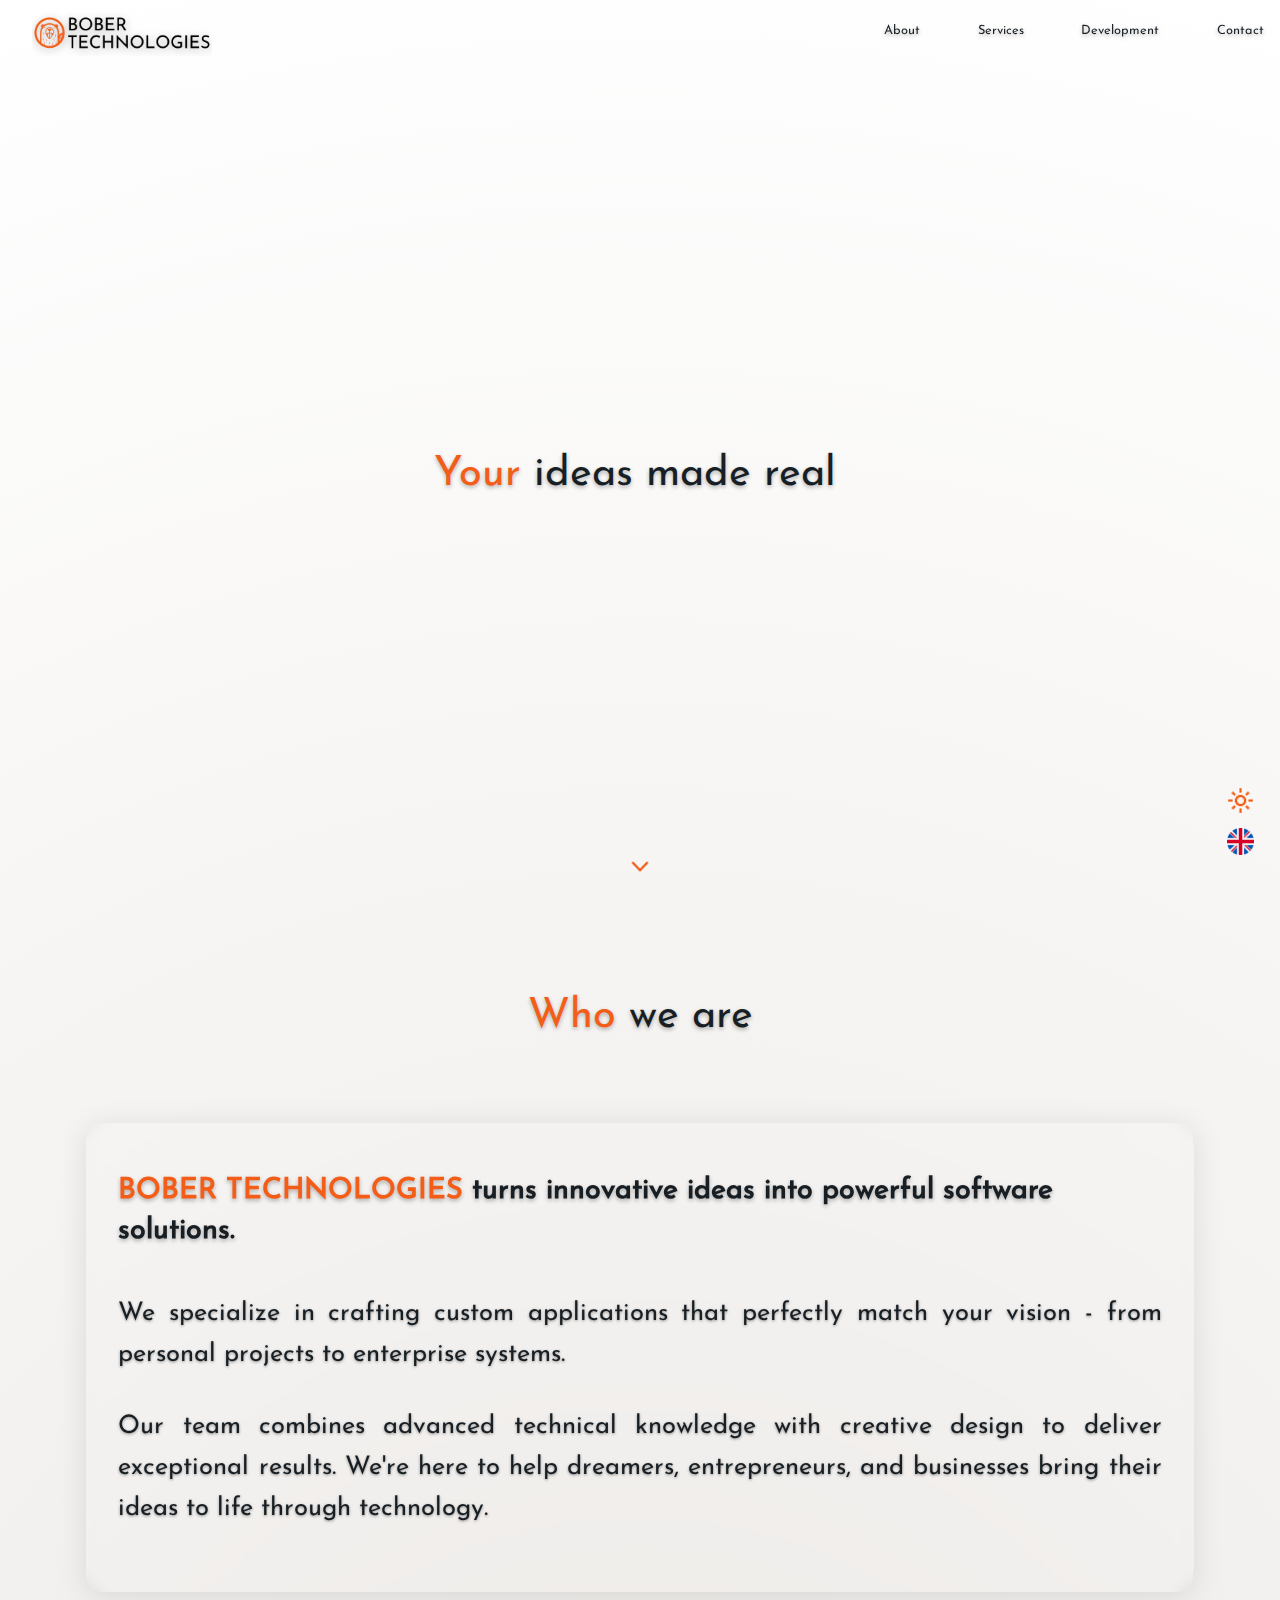
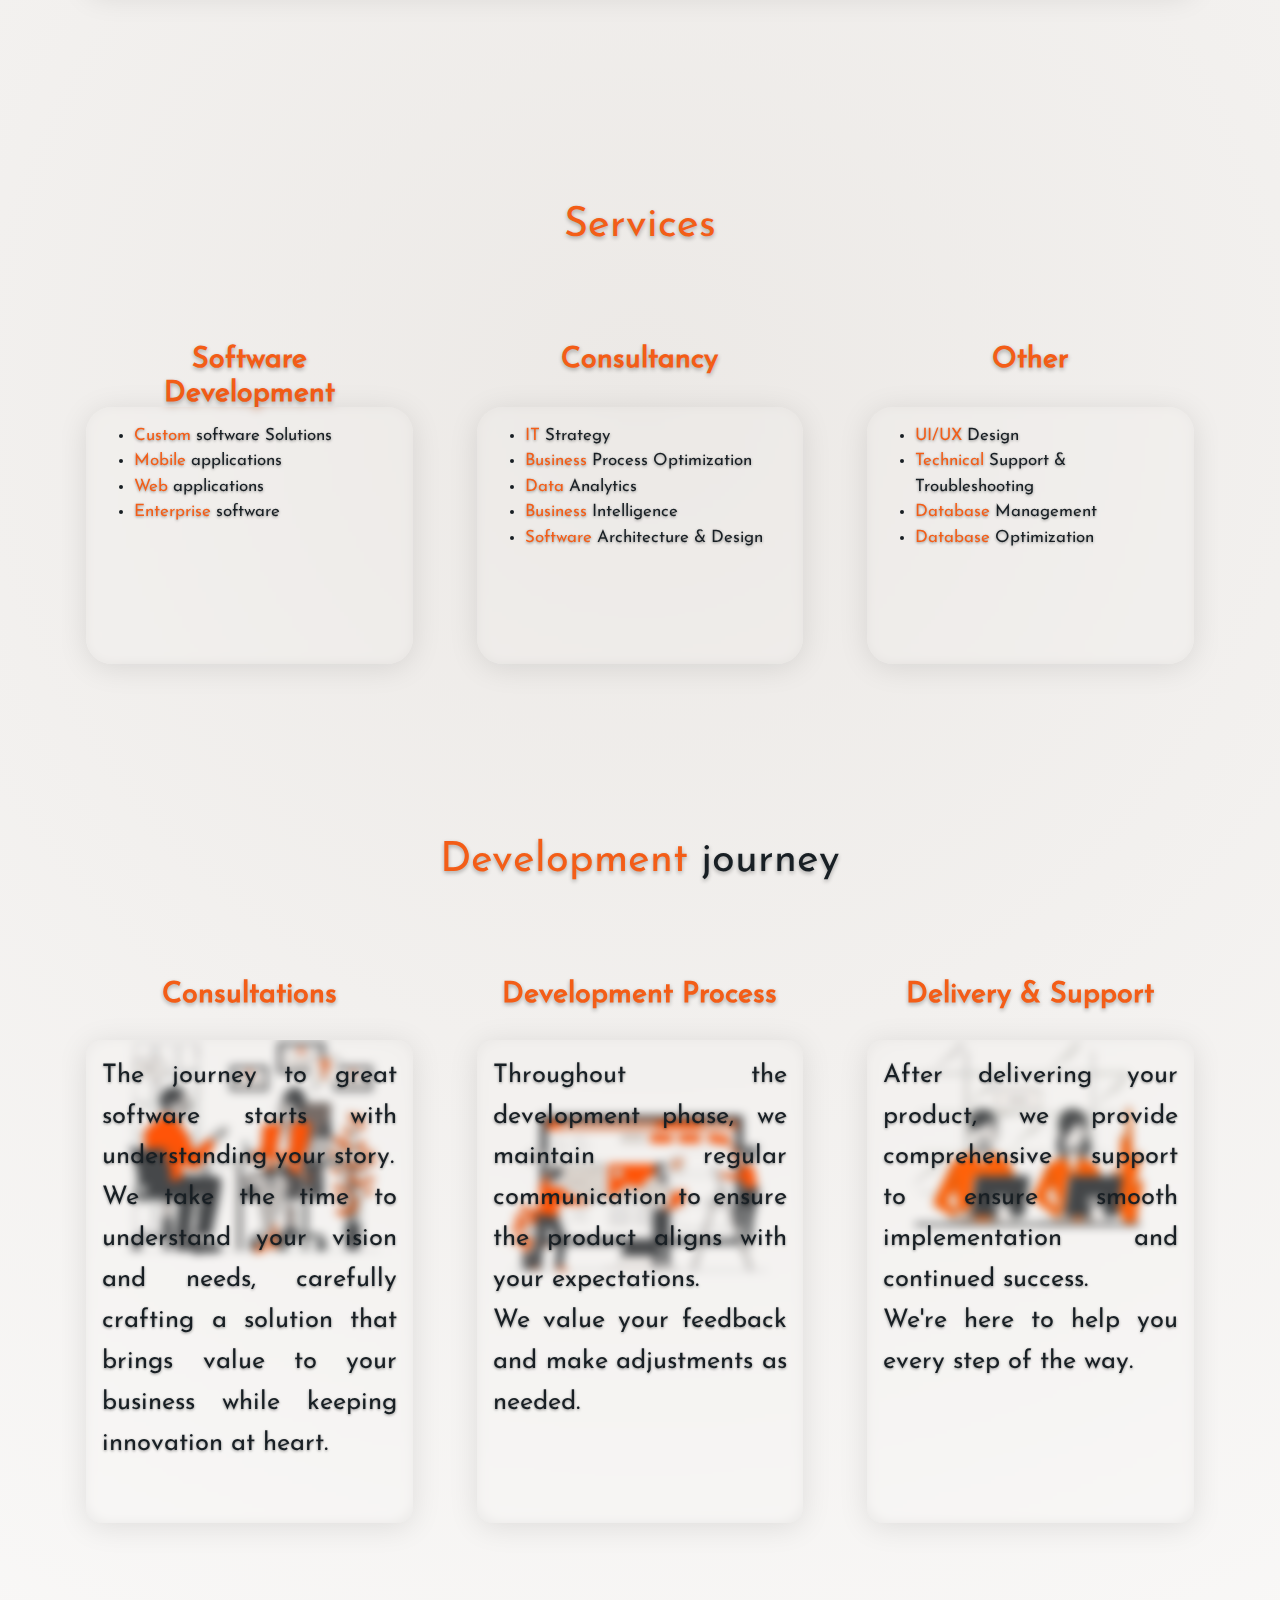
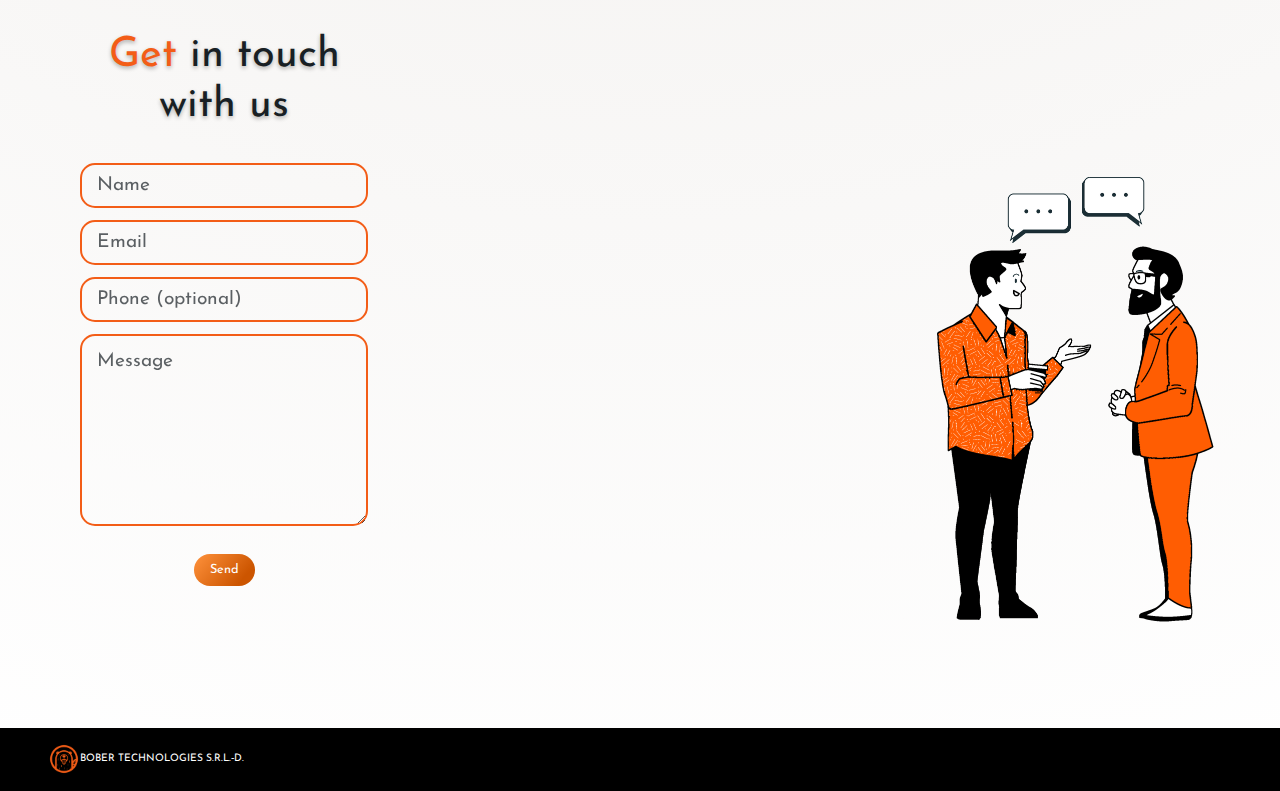
<file: index.html>
<!DOCTYPE html>
<html lang="en">
<head>
    <meta charset="UTF-8">
    <meta name="viewport" content="width=device-width, initial-scale=1.0">
    
    <meta name="description" content="We turn innovative ideas into powerful software solutions. From consultation to delivery, we're your tech partner.">
    <meta name="keywords" content="b-tech.ro, bober technologies, custom software, custom website, tech consulting, it consulting, web apps, IT solutions, tech solutions">
    <meta name="author" content="BOBER TECHNOLOGIES S.R.L.-D.">
    <link rel="canonical" href="https://b-tech.ro/" />

      <!-- Favicon -->
    <link rel="icon" href="/res/icons/beaver_ico.ico" type="image/png">
    <link rel="icon" href="/res/icons/beaver_ico.ico" type="image/x-icon">
    <link rel="shortcut icon" href="/res/icons/beaver_ico.ico" type="image/x-icon">


    <!-- Open Graph -->
    <meta property="og:type" content="website" />
    <meta property="og:title" content="BOBER TECHNOLOGIES - Custom Software & IT Solutions" />
    <meta property="og:description" content="We build powerful software tailored to your business. Let's bring your tech ideas to life." />
    <meta property="og:image" content="https://b-tech.ro/res/LOGO_Dark.png" />
    <meta property="og:url" content="https://b-tech.ro/" />

    <!-- Twitter Card -->
    <meta name="twitter:card" content="summary_large_image" />
    <meta name="twitter:title" content="BOBER TECHNOLOGIES" />
    <meta name="twitter:description" content="Expert software development & consulting. Build your next project with us." />
    <meta name="twitter:image" content="https://b-tech.ro/res/LOGO_Dark.png" />

    <!-- Schema.org -->
    <script type="application/ld+json">
        {
        "@context": "https://schema.org",
        "@type": "Organization",
        "name": "BOBER TECHNOLOGIES",
        "url": "https://b-tech.ro",
        "logo": "https://b-tech.ro/res/LOGO_Dark.png",
        "contactPoint": {
            "@type": "ContactPoint",
            "email": "contact@b-tech.ro",
            "contactType": "Customer Service",
            "areaServed": "RO",
            "availableLanguage": ["English", "Romanian"]
        }
        }
    </script>

    <script type="application/ld+json">
        {
          "@context": "https://schema.org",
          "@type": "BreadcrumbList",
          "itemListElement": [
            {
              "@type": "ListItem",
              "position": 1,
              "name": "Home",
              "item": "https://b-tech.ro/#section1"
            },
            {
              "@type": "ListItem",
              "position": 2,
              "name": "About",
              "item": "https://b-tech.ro/#section2"
            },
            {
              "@type": "ListItem",
              "position": 3,
              "name": "Services",
              "item": "https://b-tech.ro/#section3"
            },
            {
                "@type": "ListItem",
                "position": 4,
                "name": "Development",
                "item": "https://b-tech.ro/#section4"
              },
              {
                "@type": "ListItem",
                "position": 5,
                "name": "Contact",
                "item": "https://b-tech.ro/#section5"
              }
          ]
        }
        </script>

    <title>BOBER TECHNOLOGIES | Custom Software Development & IT Consulting</title>
  
    <link rel="stylesheet" href="styles.css" />
    <link href="https://cdn.jsdelivr.net/npm/bootstrap@5.3.3/dist/css/bootstrap.min.css" rel="stylesheet" />
  
    <script src="scripts.js" defer></script>
</head>
<body>
    <header>
        <nav class="navbar">
            <div class="logo">
                <button class="logo-btn" data-section="section1">
                    <div class="logo-wrapper">
                        <div class="logo-background"></div>
                    </div>
                </button>
            </div>
            <div class="nav-links">
                <button class="nav-btn" role="navigation" data-section="section2" data-en="About" data-ro="Despre"></button>
                <button class="nav-btn" role="navigation" data-section="section3" data-en="Services" data-ro="Servicii"></button>
                <button class="nav-btn" role="navigation" data-section="section4" data-en="Development" data-ro="Dezvoltare"></button>
                <button class="nav-btn" role="navigation" data-section="section5" >Contact</button>
            </div>
        </nav>
        
        <!-- Vertical dot navbar -->
        <nav class="dot-navbar">
            <div class="dot-nav-links">
                <div class="dot-nav-item">
                    <span class="section-name" data-en="Home" data-ro="Acasă"></span>
                    <button class="dot-nav-btn" role="navigation" data-section="section1" aria-label="Navigate to Home section"></button>
                </div>
                <div class="dot-nav-item">
                    <span class="section-name" data-en="About" data-ro="Despre"></span>
                    <button class="dot-nav-btn" role="navigation" data-section="section2" aria-label="Navigate to About section"></button>
                </div>
                <div class="dot-nav-item">
                    <span class="section-name" data-en="Services" data-ro="Servicii"></span>
                    <button class="dot-nav-btn" role="navigation" data-section="section3" aria-label="Navigate to Services section"></button>
                </div>
                <div class="dot-nav-item">
                    <span class="section-name" data-en="Development" data-ro="Dezvoltare"></span>
                    <button class="dot-nav-btn" role="navigation" data-section="section4" aria-label="Navigate to Development section"></button>
                </div>
                <div class="dot-nav-item">
                    <span class="section-name">Contact</span>
                    <button class="dot-nav-btn" role="navigation" data-section="section5" aria-label="Navigate to Contact section"></button>
                </div>
            </div>
        </nav>
    </header>
    
    <main>
        <section id="section1" class="section">
            <h1 class="hero-title"><span class="accent" data-en="Your" data-ro="Ideile tale"></span> <span data-en="ideas made real" data-ro="devenite realitate"></span></h1>&nbsp;&nbsp;
            <div class="toggle-container">
                <button id="theme-toggle" aria-label="Toggle dark/light mode">
                    <img src="res/icons/dark.png" alt="Toggle light mode icon" class="theme-icon">
                    <img src="res/icons/light.png" alt="Toggle dark mode icon" class="theme-icon">
                </button>
                <button id="lang-toggle">
                    <img src="res/icons/en.png" alt="Language selection toggle for English/Romanian" />
                </button>
            </div>
        </section>

        <section id="section2" class="section">
            <div class="glass-container">
                <div class="about-columns">
                    <h2>
                        <span class="accent" data-en="Who" data-ro="Cine"></span> 
                        <span data-en="we are" data-ro="suntem"></span>
                    </h2>
                    <div class="about-column-wrapper">
                        <div class="parallax-background about"></div>

                        <div class="about-column">
                                
                            <div class="description-blocks">
                                <div></div>
                                <h3 style="color:var(--light)" class="intro-block">
                                    <span class="accent" data-en="BOBER TECHNOLOGIES" data-ro="BOBER TECHNOLOGIES"></span> 
                                    <span data-en="turns innovative ideas into powerful software solutions." data-ro="transformă idei inovative în soluții software puternice."></span>
                                  </h3>
                                  
                                  <p class="main-block" data-en="We specialize in crafting custom applications that perfectly match your vision - from personal projects to enterprise systems."
                                     data-ro="Suntem specializați în crearea de aplicații personalizate care se potrivesc perfect viziunii tale - de la proiecte personale la sisteme enterprise.">
                                  </p>
                                  
                                  <p class="closing-block" data-en="Our team combines advanced technical knowledge with creative design to deliver exceptional results. We're here to help dreamers, entrepreneurs, and businesses bring their ideas to life through technology."
                                     data-ro="Echipa noastră combină cunoștințele tehnice avansate cu designul creativ pentru a livra rezultate excepționale. Suntem aici pentru a ajuta visătorii, antreprenorii și afacerile să-și aducă ideile la viață prin tehnologie.">
                                  </p>
                            </div>
                        </div>
                    </div>
                </div>
            </div>
        </section>

        <section id="section3" class="section">
            <div class="glass-container">
                <div>
                    <h2><span class="accent" data-en="Services" data-ro="Servicii"></span></h2>
                    <div class="about-columns">
                        <div style="margin-top: 2rem;">
                            <h3>
                                <span class="accent" data-en="Software Development" data-ro="Dezvoltare Software">
                                    Software Development
                                </span>
                            </h3>
                            <div class="about-column" style="margin-top: 3vw;">
                                <ul>
                                    <li>
                                        <span class="accent" data-en="Custom" data-ro="Soluții"></span>
                                        <span data-en="software Solutions" data-ro="software personalizate"></span>
                                    </li>
                                    <li>
                                        <span class="accent" data-en="Mobile" data-ro="Aplicații"></span>
                                        <span data-en="applications" data-ro="mobile"></span>
                                    </li>
                                    <li>
                                        <span class="accent" data-en="Web" data-ro="Aplicații"></span>
                                        <span data-en="applications" data-ro="web"></span>
                                    </li>
                                    <li>
                                        <span class="accent" data-en="Enterprise" data-ro="Software"></span>
                                        <span data-en="software" data-ro="enterprise"></span>
                                    </li>
                                </ul>
                            </div>
                        </div>
                            
                        <div style="margin-top: 2rem;">
                            <h3>
                                <span class="accent" data-en="Consultancy" data-ro="Consultanță"></span>
                            </h3>
                            <div class="about-column" style="margin-top: 3vw;">
                                <ul>
                                    <li>
                                        <span class="accent" data-en="IT" data-ro="Strategii"></span>
                                        <span data-en="Strategy" data-ro="IT"></span>
                                    </li>
                                    <li>
                                        <span class="accent" data-en="Business" data-ro="Optimizare"></span>
                                        <span data-en="Process Optimization" data-ro="Procese de afaceri"></span>
                                    </li>
                                    <li>
                                        <span class="accent" data-en="Data" data-ro="Analiza"></span>
                                        <span data-en="Analytics" data-ro="Datelor"></span>
                                    </li>
                                    <li>
                                        <span class="accent" data-en="Business" data-ro="Business"></span>
                                        <span data-en="Intelligence" data-ro="Intelligence"></span>
                                    </li>
                                    <li>
                                        <span class="accent" data-en="Software" data-ro="Arhitectură "></span>
                                        <span data-en="Architecture & Design" data-ro="Software și Design"></span>
                                    </li>
                                </ul>
                            </div>
                        </div>
                        
                            
                        <div style="margin-top: 2rem;">
                            <h3>
                                <span class="accent" data-en="Other" data-ro="Altele"></span>
                            </h3>
                            <div class="about-column" style="margin-top: 3vw;">                             
                                <ul>
                                    <li>
                                        <span class="accent" data-en="UI/UX" data-ro="UI/UX"></span>
                                        <span data-en="Design" data-ro="Design"></span>
                                    </li>
                                    <li>
                                        <span class="accent" data-en="Technical" data-ro="Asistență"></span>
                                        <span data-en="Support & Troubleshooting" data-ro="Tehnică și Depanare"></span>
                                    </li>
                                    <li>
                                        <span class="accent" data-en="Database" data-ro="Gestionare"></span>
                                        <span data-en="Management" data-ro="Baze de date"></span>
                                    </li>
                                    <li>
                                        <span class="accent" data-en="Database" data-ro="Optimizare"></span>
                                        <span data-en="Optimization" data-ro="Baze de date"></span>
                                    </li>
                                </ul>
                            </div>
                        </div>                          
                    </div>
                </div>
            </div>
        </section>

        <section id="section4" class="section">
            <div class="glass-container">
                <div>
                    <h2>
                        <span class="accent" data-en="Development" data-ro="Dezvoltarea"></span>
                        <span data-en="journey" data-ro="proiectului"></span>
                    </h2>
                
                    <div class="about-columns">
                        <!-- Consultations -->
                        <div style="margin-top: 2rem;">
                            <h3>
                                <span class="accent" data-en="Consultations" data-ro="Consultări"></span>
                            </h3>
                            <div class="about-column-wrapper">
                                <div class="parallax-img">
                                    <img loading="lazy" src="res/consultation.png" alt="Consultation background" />
                                </div>
                                <div class="about-column">
                                    <p>
                                        <span data-en="The journey to great software starts with understanding your story." 
                                              data-ro="Drumul către un software excelent începe prin înțelegerea poveștii tale.">
                                        </span></br>
                                        <span data-en="We take the time to understand your vision and needs, carefully crafting a solution that brings value to your business while keeping innovation at heart." 
                                              data-ro="Ne dedicăm timp pentru a înțelege viziunea și nevoile tale, creând cu grijă o soluție care aduce valoare afacerii tale și păstrează inovația în prim-plan.">
                                    </p>
                                </div>
                            </div>
                        </div>
                
                        <!-- Development Process -->
                        <div style="margin-top: 2rem;">
                            <h3>
                                <span class="accent" data-en="Development Process" data-ro="Procesul de dezvoltare"></span>
                            </h3>
                            <div class="about-column-wrapper">
                                <div class="parallax-img">
                                    <img loading="lazy" src="res/development.png" alt="Development background" style="margin-top: 75px;" />
                                </div>
                                <div class="about-column">
                                    <p>
                                        <span data-en="Throughout the development phase, we maintain regular communication to ensure the product aligns with your expectations." 
                                              data-ro="Pe tot parcursul fazei de dezvoltare, menținem o comunicare constantă pentru a ne asigura că produsul corespunde așteptărilor tale.">
                                        </span></br>
                                        <span data-en="We value your feedback and make adjustments as needed." 
                                              data-ro="Apreciem feedback-ul tău și facem ajustările necesare.">
                                        </span>
                                    </p>
                                </div>
                            </div>
                        </div>
                
                        <!-- Delivery & Support -->
                        <div style="margin-top: 2rem;">
                            <h3>
                                <span class="accent" data-en="Delivery & Support" data-ro="Livrare & Suport"></span>
                            </h3>
                            <div class="about-column-wrapper">
                                <div class="parallax-img">
                                    <img loading="lazy" src="res/support.png" alt="Support background" />
                                </div>
                                <div class="about-column">
                                    <p>
                                        <span data-en="After delivering your product, we provide comprehensive support to ensure smooth implementation and continued success." 
                                              data-ro="După livrarea produsului, oferim suport complet pentru a asigura o implementare lină și un succes continuu.">
                                        </span> </br>
                                        <span data-en="We're here to help you every step of the way." 
                                              data-ro="Suntem aici să te sprijinim la fiecare pas.">
                                        </span>
                                    </p>
                                </div>
                            </div>
                        </div>
                    </div>
                </div>      
            </div>
        </section>

        <section id="section5" class="section">
            <div class="contact-container">
                <form action="https://api.web3forms.com/submit" method="POST"> 
                    <h2>
                        <span>
                          <span class="accent" data-en="Get" data-ro="Hai"></span>
                          <span data-en="in touch with us" data-ro="să luăm legătura"></span>
                        </span>
                      </h2>
                    
                    <input type="hidden" name="access_key" value="aa661a66-d337-4247-b2ec-39b5a690dd07">

                    <input name="name" type="text" class="feedback-input" placeholder="Name" required/>   
                    <input name="email" type="email" class="feedback-input" placeholder="Email" required/>
                    <input name="tel" type="tel" class="feedback-input" placeholder="Phone (optional)" pattern="^(\+\d{1,2}\s?)?\(?\d{3}\)?[\s.-]?\d{3}[\s.-]?\d{4}$"/>
                    <textarea name="text" class="feedback-input" placeholder="Message" maxlength="300" required></textarea>
                    <input type="text" name="honeypot" style="display:none">
                    <button type="submit" class="submit-btn"><span data-en="Send" data-ro="Trimite"></span></button>
                </form>
                <div class="contact-image">
                    <img loading="lazy" src="res/contact.png" alt="Contact illustration" class="contact-img">
                </div>
            </div>
        </section>

        <div id="scroll-arrow" style="z-index: 1;">
            <img loading="lazy" src="res/icons/down-arrow.png" class="arrow-img"  alt="Scroll down arrow" draggable="false">
        </div>
    </main>

    <footer>
        <div class="footer-content">
            <div style="display:flex; align-items: center; width: 100%;">
                <div class="logo">
                    <img draggable="false" src="res/icons/beaver_png.png" alt="BOBER TECHNOLOGIES logo - beaver icon">
                </div>
                <p>BOBER TECHNOLOGIES S.R.L.&#8209;D.</p>
            </div>
            <!--<div class="footer-icons">
                <button class="footer-btn">
                    <img loading="lazy" src="res/icons/linkedin.png" alt="LinkedIn">
                </button>
                <button class="footer-btn">
                    <img loading="lazy" src="res/icons/facebook.png" alt="Facebook">
                </button>
                <button class="footer-btn">
                    <img loading="lazy" src="res/icons/instagram.png" alt="instagram">
                </button>
                <button class="footer-btn">
                    <img loading="lazy" src="res/icons/twitter.png" alt="X">
                </button>
            </div>-->
        </div>
    </footer>
</body>
</html>
</file>
<file: styles.css>
@font-face {
    font-family: 'Josefin Sans';
    src: url('/res/fonts/JosefinSans-Regular.ttf') format('truetype'),
        url('/res/fonts/JosefinSans-Regular.woff') format('woff'),
        url('/res/fonts/JosefinSans-Regular.woff2') format('woff2');
    font-weight: normal;
    font-style: normal;
}

*{
    margin:0;
    padding:0;
    box-sizing:border-box;
    font-family: "Josefin Sans", sans-serif !important;
}

html{
    scroll-behavior:smooth;
    overflow-y:scroll;
    /*scroll-snap-type:y proximity;*/
}
:root{--primary:#000000;
    --secondary:#14213D;
    --tertiary:#E5E5E5;
    --accent:#f35d17;
    --light:#ffffff;
    --dark:#181f24;
    --shadow-sm:0 2px 4px rgba(0, 0, 0, 0.3);
    --shadow-md:0 4px 6px rgba(0, 0, 0, 0.2);
    --shadow-lg:0 4px 30px rgba(0, 0, 0, 0.1);
    --text-shadow:0 2px 4px rgba(0, 0, 0, 0.3);
    --transition-fast:0.2s ease;
    --transition-default:0.3s ease;

    --bg-light: radial-gradient(circle,#ece9e6, #ffffff);
    --bg-dark: radial-gradient(circle,#414345, #232526);
    --text-primary: var(--dark);
    --text-inverse: var(--light);
}
body{
    background: var(--bg-light);
    min-height: 100vh;
    color: var(--dark) !important;
    padding-top: 0;
}

body.dark-mode {
    background: var(--bg-dark);
    color: var(--light) !important;
    --text-primary: var(--light);
    --text-inverse: var(--dark);
}

body.light-mode {
    background: var(--bg-light);
    color: var(--dark) !important;
    --text-primary: var(--dark);
    --text-inverse: var(--light);
}

.navbar{
    display:flex;
    justify-content:space-between;
    align-items:center;
    padding:clamp(.5rem,2vw,1.5rem) clamp(1rem,3vw,4rem);
    background-color:transparent!important;
    backdrop-filter:none;
    -webkit-backdrop-filter:none;
    position:fixed!important;
    width:100%;
    top:0;
    left:0;
    z-index:1000;
    box-shadow:none!important;
    flex-wrap:nowrap}
    .navbar.hidden{
        opacity:1;
        transform:translateY(0);
        pointer-events:none
    }
    .dot-navbar{
        position:fixed;
        right:clamp(1rem,3vw,3rem);
        top:50%;transform:translateY(-50%);
        z-index:999;
        transition:opacity .3s ease,visibility .3s ease
    }
    .dot-navbar.hidden{
        opacity:0;
        visibility:hidden
    }
    .dot-nav-links{
        display:flex;
        flex-direction:column;
        gap:clamp(1rem,3vh,2rem)
    }
    .dot-nav-item{
        display:flex;
        align-items:center;
        justify-content:flex-end;
        position:relative;
        padding:.5rem
    }
    .section-name{
        color:var(--text-primary) !important;
        font-size:clamp(.8rem,1.2vw,10rem);
        margin-right:1rem;
        opacity:0;
        transform:translateX(10px);
        transition:all .3s ease;
        font-weight:500;
        text-align:right;
        white-space:nowrap;
        pointer-events:none
    }
    .dot-nav-item:hover .section-name{
        opacity:1;
        transform:translateX(0)
    }
    .dot-nav-item:has(.dot-nav-btn.active) .section-name{
        opacity:1;
        transform:translateX(0);
        color:var(--accent)!important;
    }
    
    .dot-nav-btn{
        width:clamp(.5rem,1vw,2rem);
        height:clamp(.5rem,1vw,2rem);
        border-radius:50%;
        background-color:var(--text-primary);
        border:none;
        padding:.3rem;
        cursor:pointer;
        transition:all .3s ease;
        box-shadow:var(--shadow-sm);
        flex-shrink:0;
        position:relative;
        z-index:1
    }
    
    .dot-nav-btn.active{
        background-color:var(--accent)!important;
        transform:scale(1.3)
    }

    .dot-nav-btn:hover{
        transform:scale(1.3)
    }
    h1, h2{
        font-size:clamp(1.5rem,calc(1rem + 2vw),15rem)!important;
        margin-bottom:clamp(.5rem,2vw,1rem);
        color:var(--text-primary);
        text-align:center;
        text-shadow:var(--text-shadow);
    }
    h3{
        font-size:clamp(1.2rem,calc(1rem + 1vw),13.2rem)!important;
        margin-bottom:clamp(.5rem,2vw,1rem);
        color:var(--text-primary) !important;
        font-weight: bold !important;
        text-align:center;
        text-shadow:var(--text-shadow);
        max-width:90%;
        margin:0 auto;
        height: 10%;
        overflow-wrap: break-word;
    }
    p{
        font-size:clamp(1rem,calc(.8rem + 1vw),5rem)!important;
        color:var(--text-primary) !important;
        text-align:justify !important;
        text-shadow:0 1px 3px rgba(0,0,0,.4) !important;
        width:90%;
        margin:0 auto;
        font-weight: 500;
        white-space: normal;
    }

    li{
        font-size:clamp(1rem,calc(0.5rem + 0.7vw),4rem)!important; /* Adjusted to fit on 1 row */
        color:var(--text-primary) !important;
        text-align:left !important;
        text-shadow:0 1px 3px rgba(0,0,0,.4);
        width:100%;
        font-weight: 500;
        margin:0 auto;
    }

    li::marker{
        color: var(--text-primary);
    }
    .logo{
        display:flex;
        align-items:center;
        flex-shrink:0;
        margin-left:clamp(1rem,3vw,2rem);
    }
    .logo-btn{
        background:0 0;
        border:none;
        padding:0;
        cursor:pointer
    }
    .logo img{
        height:clamp(2rem,2vw,5rem);
        width:auto;
        filter:drop-shadow(var(--shadow-sm));
        margin-left:0}
    .nav-links{
        display:flex;
        gap:clamp(.5rem,2vw,2.5rem);
        margin-right:0;
        flex-shrink:0
    }
    .nav-btn{
        background:0 0;
        border:none;
        color:var(--text-primary) !important;
        font-size:clamp(.7rem,1vw,3rem);
        cursor:pointer;
        padding:clamp(.2rem,.8vw,.5rem) clamp(.3rem,1.5vw,1rem);
        border-radius:clamp(.125rem,.5vw,.25rem);
        transition:color .3s,transform .2s,opacity .3s;
        text-shadow:var(--text-shadow);
        white-space:nowrap;
        border-bottom: 3px solid transparent; /* ← reserve space */
    }
    
    .nav-btn:hover{
        transform:translateY(-2px);
        border-bottom: 3px solid var(--accent);

    }


    .nav-btn.hidden{
        opacity:0;
        transform:translateY(-100%);
        pointer-events:none
    }
    .section {
        min-height: 80vh ;
        display: flex;
        justify-content: center;
        padding: clamp(1rem, 5vw, 2rem);
        background-color: transparent;
    }
    
    /* For tall screens (portrait aspect ratio) */
    @media (max-aspect-ratio: 1/1) {
        .section {
            min-height: 50vh ;
        }
    }
    #section1{
        align-items:center;
        justify-content:center;
        padding-top:clamp(4rem,10vh,6rem);
        scroll-snap-align:start;
        min-height:100vh;
    }

    #section2 .about-columns{
        display: grid; /* Use grid layout */
        grid-template-columns: 1fr !important; /* Single column layout */
        justify-items: center; /* Center items horizontally */
        align-items: center; /* Center items vertically */
        width: 100%; /* Full width */
    }

    #section2 {
        position: relative; /* Ensure positioning context for absolute children */
        overflow: hidden; /* Hide overflow to clip the image */
    }
    
    #section2 .about-column {
        position: relative; /* Ensure positioning context for the background image */
        z-index: 1; /* Ensure it sits above the background image */
        overflow: hidden;
    }
    
    #section2 .about-column::before {
        content: '';
        top: 0;
        left: 0;
        width: 100%;
        height: 100%;
        z-index: -1; /* Place it behind the content */
        transform: translateY(0); /* Initial position */
        transition: transform 0.1s ease-out; 
    }

    #section2, #section4{
        align-items:center;
        padding-bottom:1vh;
        scroll-snap-align:center;
        position:relative
    }
    #section5{
        display:flex;
        justify-content:center;
        align-items:flex-start;
        padding-left:5%;
        padding-right:5%;
        width:100%;
        min-height:85vh;
        scroll-snap-align:center
    }
    .glass-container{
        width:95%;
        display:flex;
        justify-content:center;
        align-items:center;
        position:relative;
        overflow:hidden;
        z-index:1;
        padding-bottom: 7vh;
    }
    
    .description-blocks{
        display:flex;
        flex-direction:column;
        gap:2rem;
        width:100%;
        margin:0;
        padding:0 1rem}
    .description-blocks h3,.description-blocks p{
        width:100%;
        margin:0;
        padding:0;
        text-align:left;
        max-width:none;
        overflow-wrap:break-word
    }
    .intro-block{
        font-size:clamp(1.2em,calc(1vw + 1em),1.4em);
        line-height:1.4;
        width:100%;
        margin-bottom: 3rem !important;
    }
    .closing-block,.main-block{
        font-size:clamp(1em,calc(.5vw + 1em),1.1em);
        line-height:1.6;
        width:100%
    }

    form{
        width:100%;
        max-width:clamp(1.5rem,calc(5rem + 15vw),50rem);
        min-width:25vw;
        margin:min(50px,10%) 0;
        display:flex;
        flex-direction:column;
        align-items:flex-start;
        padding:0 clamp(.5rem,2vw,1rem);
    }
    .submit-btn{
        height:clamp(2rem,max(2.5vw,2.5vh),7.5rem);
        font-size:clamp(.8rem,1vw,4rem);
        line-height:clamp(1.2rem,2rem,2.7rem);
        padding:0 clamp(.8rem,3vw,1rem);
        border:0;
        border-radius:5rem;
        background-image:linear-gradient(131deg,#ff923c,#c50,#c50,#c50);
        background-size:300% 100%;
        transition:all .3s ease-in-out;
        margin:1rem auto 0 auto;
        font-weight:500;
        color:var(--light);
        cursor:pointer;
        display:block
    }
    .submit-btn:hover:enabled{
        box-shadow:0 .5em .5em -.4em #cc5500ba;
        background-size:100% 100%;
        transform:translateY(-.15em)
    }
    .feedback-input{
        color: var(--text-primary) !important;
        border-radius:15px;
        line-height:22px;
        background-color:transparent;
        border:2px solid var(--accent);
        transition:all 1s;
        padding:.8em;
        margin-bottom:12px;
        width:100%;
        box-sizing:border-box;
        outline:0;
        font-size:clamp(.9rem,1.5vw,3rem)
    }

    .feedback-input:invalid,.feedback-input:valid:not(:placeholder-shown){
        background-size:20px;
        background-repeat:no-repeat;
        background-position:calc(100% - 10px)
    }
    .feedback-input:not(:focus-within):invalid:not(:placeholder-shown){
        background-image:url("res/icons/check-error.png")
    }
    .feedback-input:not(:focus-within):valid:not(:placeholder-shown){
        background-image:url("res/icons/check-success.png")
    }

    #scroll-arrow{
        position:fixed;
        bottom:20px;
        left:50%;
        transform:translateX(-50%);
        animation:floatArrow 1.5s infinite ease-in-out;
        transition:opacity .5s ease;
        display:block
    }
    .arrow-img{
        width:min(3vw, 3vh);
        height:auto
    }
    @keyframes floatArrow{
    0%{transform:translateX(-50%) translateY(0)}
    50%{transform:translateX(-50%) translateY(-10px)}
    100%{transform:translateX(-50%) translateY(0)}}
    .about-columns{
        display:grid;
        grid-template-columns:repeat(auto-fit,minmax(30vw,1fr))!important;
        gap:clamp(2rem,5vw,10rem);
        width:100%;
        margin-top:clamp(2rem,4vh,3rem);
        padding:1.5rem;
        align-items: stretch;
    }
    @media (min-width:1024px){
        .about-columns
        {grid-template-columns:repeat(3,minmax(20vw,1fr))!important}
    }
    @media (max-width:1024px)
    {.about-columns{grid-template-columns:1fr!important}
}
    .about-column{
        display:flex;
        flex-direction:column;
        align-items:start;
        text-align:center;
        padding:1rem;
        border-radius:26px;
        position:relative;
        overflow:hidden;
        z-index:2;
        box-shadow:var(--shadow-lg);
        transition:transform .3s ease,box-shadow .3s ease;
        height: 100%;
    }
    .about-column:before{
        content:''; 
        position:absolute;
        background:inherit;
        width:calc(100% + 50px);
        height:calc(100% + 50px);
        left:-25px;top:-25px;
        box-shadow:inset 0 0 0 3000px rgba(255,255,255,.03);
        backdrop-filter:blur(5px);
        border-radius:16px;
        z-index:-1;
    }
    .about-column:hover{
        box-shadow:var(--shadow-lg),0 8px 20px rgba(0,0,0,.2)
    }

    .about-column>*{
        position:relative;
        z-index:1
    }
    .about-column h3{
        color:var(--accent);
        margin-bottom:clamp(.8rem,1.5vh,1.2rem);
        text-shadow:var(--text-shadow)
    }
    .about-column p{
        line-height:1.6;
        color:var(--text-primary);
        text-shadow:0 1px 3px rgba(0,0,0,.4);
        margin:0;
        width:100%
    }

    textarea{
        min-height:12rem
    }

    form h2{
        text-align:center;
        font-size:clamp(1.5rem,2.5vw,2.5rem);
        margin-bottom:2rem;
        width:100%;
        display:flex;
        justify-content:center;
        color: var(--text-primary) !important;
    }
    form input, textarea{
        height:5vh;
    }

    .contact-container {
        display: grid;
        grid-template-columns: 1fr 1fr 1fr; /* Three equal columns */
        align-items: start; /* Align items to the start of the grid */
        width: 100%;
        margin: 0 auto;
        gap: 2rem; /* Space between columns */
    }

    .contact-image {
        grid-column: 3; /* Place image in the third column */
        display: flex;
        justify-content: flex-end; /* Align content to the right */
        align-items: flex-end; /* Align content to the bottom */
        height: 100%; /* Make the image container take full height */
        position: relative;
    }

    .contact-img {
        max-width: 35vw;
        height: auto;
        max-height: 50vh;
        object-fit: contain;
        margin-bottom: 0; /* Ensure no margin at the bottom */
    }

    /* Hide the image on smaller screens */
    @media (max-width: 1024px) {
        .contact-image {
            display: none; /* Hide the image */
        }
        
        .contact-container {
            grid-template-columns: 1fr; /* Change to a single column layout */
            justify-content: center; /* Center the content horizontally */
        }
        
        .form-column {
            display: flex;
            justify-content: center; /* Center the form horizontally */
            width: 100%;
        }
        
        #section5 form {
            align-items: center; /* Center form elements */
            width: 90%;
            max-width: 500px; /* Limit form width on mobile */
        }
        
        .feedback-input {
            width: 100%; /* Ensure inputs take full width */
        }
        
        .submit-btn {
            margin: 1rem auto; /* Center the submit button */
        }
    }

    footer{
        background-color:var(--primary);
        color:var(--light) !important;
        text-align:center;
        display:flex;
        justify-content:center;
        min-height:60px;
        height: 7vh;
        width:100%;
    }
    .footer-content{
        width:100%;
        margin: 0;
        display:flex;
        align-items:center;
        text-align:left;
        padding: 0 1rem;
    }
    .footer-content p{
        margin:0;
        padding:0;
        text-align:justify;
        width:100%;
        display: flex;
        justify-content: space-between;
        font-size: clamp(0.6rem, 0.8vw, 2.6rem) !important;
        line-height:1.4;
        color: var(--light) !important;
    }
    
    .footer-icons{
        display:flex;
        align-items:center;
        flex-shrink:0;
        margin-left:clamp(1rem,3vw,2rem);
        gap:1.5rem;
        margin-right: 2rem;
    }
    .footer-btn{
        background:transparent;
        border:none;
        padding:0;
        cursor:pointer;
    }
    
    .footer-icons img{
        height:clamp(1rem, 1vw, 2.6rem) !important;
        width:auto;
        filter:drop-shadow(var(--shadow-sm));
        margin-left:0}

        .parallax-background {
            position: absolute;
            inset: 0;
            width: 99%;
            height: 99%;
            background-size: cover;
            background-repeat: no-repeat;
            background-position: center;
            background-attachment: fixed;
            z-index: -1; /* stays behind everything */
            pointer-events: none; /* avoids any accidental interaction */
            border-radius: 20px;
            transition: transform 0.2s ease-out;
        }

        /* Add these new theme-specific styles */
        body.light-mode .parallax-background.about {
            background-image: url('res/work_dark_mode.png');
        }

        body.dark-mode .parallax-background.about {
            background-image: url('res/work_light_mode.png');
        }

        .about-column-wrapper {
            position: relative;
            width: 100% !important;
            height: 99%;
            overflow: hidden;
            border-radius: 16px !important;
            box-shadow:var(--shadow-lg);
            transition:transform .3s ease,box-shadow .3s ease;
            display: flex;
            flex-direction: column; /* Ensures vertical stacking */
            align-items: flex-start; /* Aligns content to the start */
            margin-top: 1vw;
        }

        .about-column-wrapper:hover{
            box-shadow:var(--shadow-lg),0 8px 20px rgba(0,0,0,.2)
        }
        
        .parallax-img {
            position: absolute;
            inset: 0;
            z-index: -1;
            overflow: hidden;
            pointer-events: none;
            border-radius: 20px;
            height: 99%;
            width: 100%;
        }
        
        .parallax-img img {
            width: 80%;
            height: auto;
            position: absolute;
            top: 0;
            left: 50%;
            transform: translateX(-50%) translateY(var(--scroll-offset, 0px));
            transition: transform 0.1s linear;
            will-change: transform;
        }

        input::placeholder,
textarea::placeholder {
    color: var(--text-primary);
    opacity: 0.7;
}

span{
    text-shadow: inherit;
}

span.accent{
    color: var(--accent);
}

.toggle-container {
    position: fixed;
    bottom: 5vh;
    right: 2vw;
    z-index: 100;
    display: flex;
    flex-direction: column;
    gap: 2vh; /* Space between buttons */
    align-items: center;
    height: 5vw;
    transition: opacity 0.3s ease, transform 0.3s ease;
}

#lang-toggle {
    background: none;
    border: none;
    padding: 0;
    cursor: pointer;
    display: flex;
    justify-content: center;
    align-items: center;
    transition: opacity 0.3s ease, transform 0.3s ease;
}

#theme-toggle {
    background: none;
    border: none;
    padding: 0;
    cursor: pointer;
    display: flex;
    justify-content: center;
    align-items: center;
    height: 3vh;
    width: auto;
    transition: opacity 0.3s ease, transform 0.3s ease;
}

#lang-toggle img,
#theme-toggle img {
    height: min(3vw, 3vh) !important;
    width: auto;
    opacity: 1;
    transform: translateX(0);
    transition: opacity 0.3s ease, transform 0.3s ease;
}

#theme-toggle img {
    position: absolute;
    opacity: 0;
}

/* Show light icon in light mode */
body.light-mode #theme-toggle img[src*="light"] {
    opacity: 1;
}

/* Show dark icon in dark mode */
body.dark-mode #theme-toggle img[src*="dark"] {
    opacity: 1;
}

.toggle-container.hidden,
#lang-toggle.hidden,
#theme-toggle.hidden {
    opacity: 0;
    transform: translateX(100%);
    pointer-events: none;
    user-select: none;
}

#lang-toggle.hidden img,
#theme-toggle.hidden img {
    opacity: 0;
    transform: translateX(1rem);
}
.logo-wrapper {
    position: relative;
    width: min(20vw, 20vh);
    height: 3rem;
    overflow: hidden;
    left: 0;
}

.logo-background {
    position: absolute;
    inset: 0;
    width: 100%;
    height: 100%;
    background-size: contain;
    background-repeat: no-repeat;
    background-position: center;
    filter: drop-shadow(var(--shadow-sm));
    margin-left: 0;
}

/* Theme-specific styles */
body.light-mode .logo-background {
    background-image: url('res/LOGO_Dark.png');
}

body.dark-mode .logo-background {
    background-image: url('res/LOGO.png');
}
</file>
